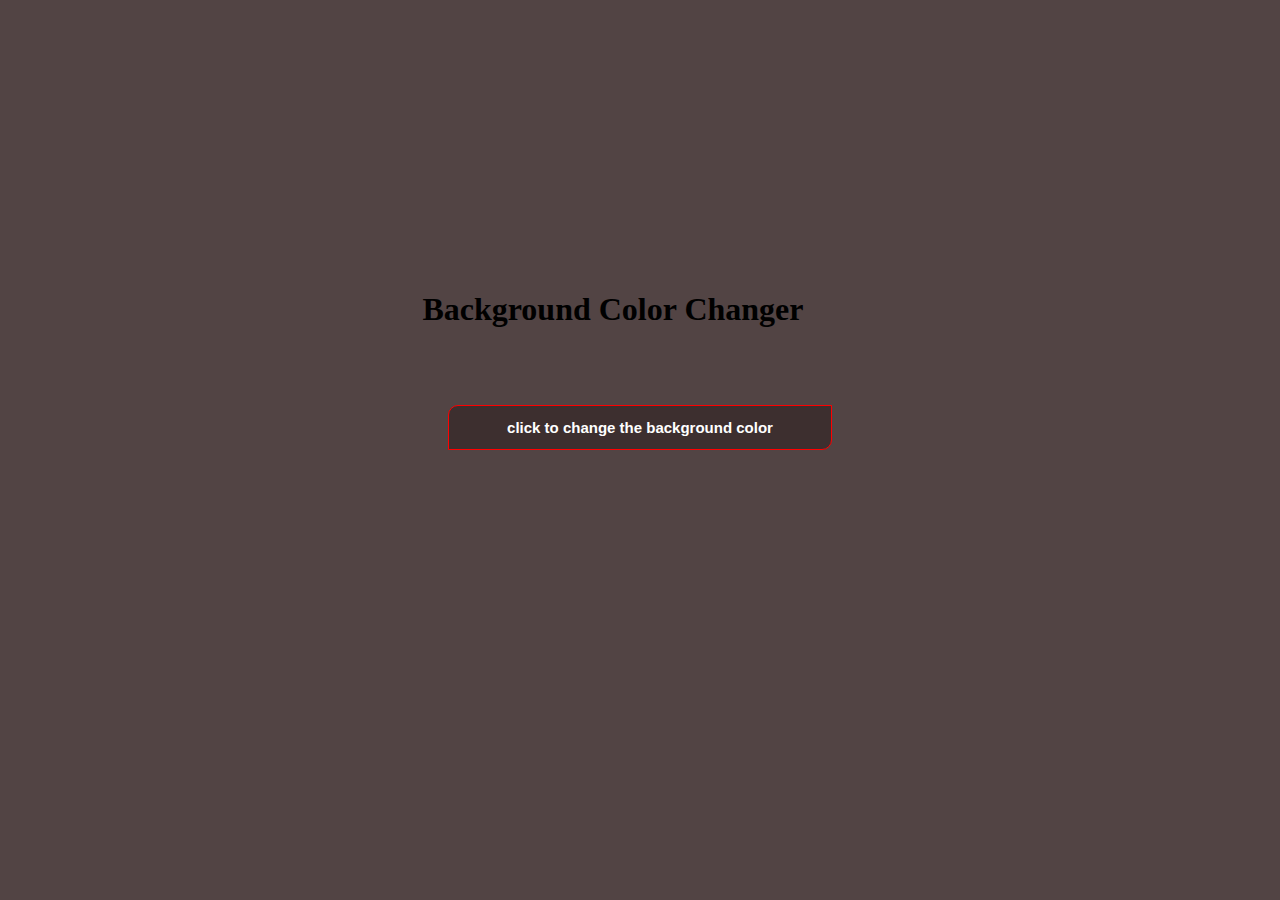
<file: java project 1.html>
<!DOCTYPE html>
<html lang="en">
<head>
    <meta charset="UTF-8">
    <meta http-equiv="X-UA-Compatible" content="IE=edge">
    <meta name="viewport" content="width=device-width, initial-scale=1.0">
    <title>Document</title>
    <style>
        body{
            margin: 0px;
            padding: 0px;
            background-color: rgb(82, 68, 68);
        }
        #one{
            position: absolute;
            top: 30%;
            left: 33%;
        }
        #two{
            position: absolute;
            top: 45%;
            left: 35%;
            width: 30%;
            height: 5%;
            border-style: solid;
            border-color: red;
            border-width: thin;
            color: white;
            font-size: 15px;
            background-color: rgb(61, 47, 47);
            font-weight: bold;
            border-radius: 10px 0px 10px 0px;
        }
        #two:hover{
            color: hotpink;
            background-color: rgb(88, 60, 92);
        }

    </style>
</head>
<body id = "container">
    
        <h1 id = "one">Background Color Changer</h1>
        <button id = "two"  onclick="background()">click to change the background color</button>

    <script>
        var a = 0;
        document.getElementById("container").style.backgroundcolor=a;
        function background(){
            var list =["red","green","yellow","grey","pink","cyan","lightgreen","hotpink","gray",""];
           document.getElementById("container").style.backgroundColor=list[a];a++;
           }
    </script>
</body>
</html>
</file>
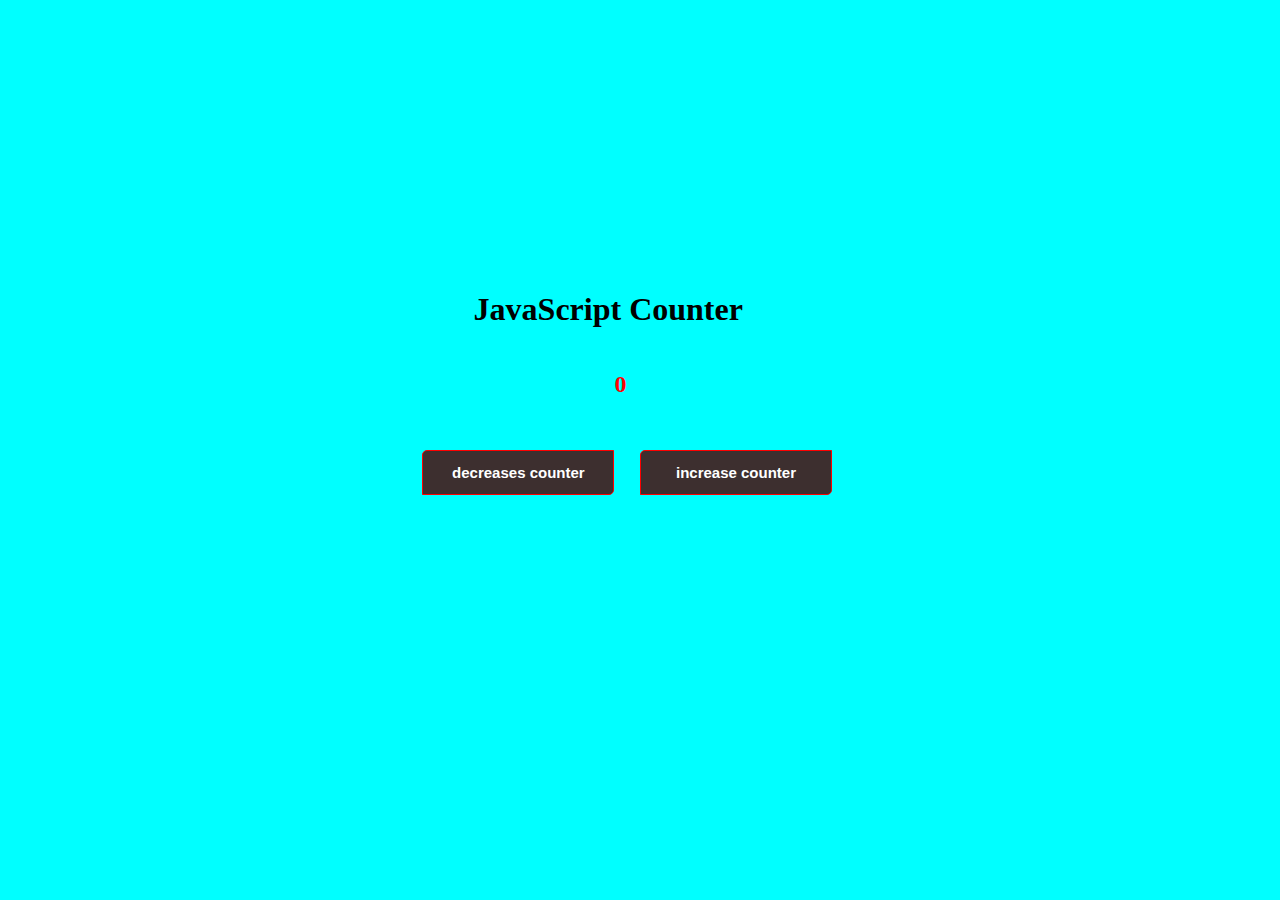
<file: java project 2.html>
<!DOCTYPE html>
<html lang="en">
<head>
    <meta charset="UTF-8">
    <meta http-equiv="X-UA-Compatible" content="IE=edge">
    <meta name="viewport" content="width=device-width, initial-scale=1.0">
    <title>Document</title>
    <style>
        body{
            margin: 0px;
            padding: 0px;
            background-color: aqua;
        }
        #one{
            text-align: center;
            position: absolute;
            top: 30%;
            left: 37%;
            font-weight: bold;
            }
        #one:hover{
            color:indigo
        }
        #two{
            position: absolute;
            top: 39%;
            left: 48%;
        }
        #three{
            position: absolute;
            top: 50%;
            left: 50%;
            width: 15%;
            height: 5%;
            border-style: solid;
            border-color: red;
            border-width: thin;
            color:white;
            font-size: 15px;
            background-color: rgb(61, 47, 47);
            font-weight: bold;
            border-radius: 5px 0px 5px 0px;
        }
        #three:hover{
            color: yellow;
            background-color: rgb(124, 99, 99);
        }
        #four{
            position: absolute;
            top: 50%;
            left: 33%;
            width: 15%;
            height: 5%;
            border-style: solid;
            border-color: red;
            border-width: thin;
            color: white;
            font-size: 15px;
            background-color: rgb(61, 47, 47);
            font-weight: bold;
            border-radius: 5px 0px 5px 0px;
         }
         #four:hover{
            color: yellow;
            background-color: rgb(124, 99, 99);
         }

    </style>
</head>
<body>
    <h1 id="one">JavaScript Counter</h1>
    <h2 id="two">0</h2>
    <button id="three" onclick="increase()">increase counter</button>
    <button id="four" onclick="decrease()">decreases counter</button>
    <script>
        let a = 0;
      document.getElementById("two").innerHTML=a; 
      document.getElementById("two").style.color="red"; 
        
    function increase(){
        a += 1 ;    
        
        document.getElementById("two").innerHTML=a;
    }
          
        function decrease(){
            a -= 1;
            document.getElementById("two").innerHTML=a;
        }

        

            
            
        
        

    </script>
    
      
       
</body>
</html>
</file>
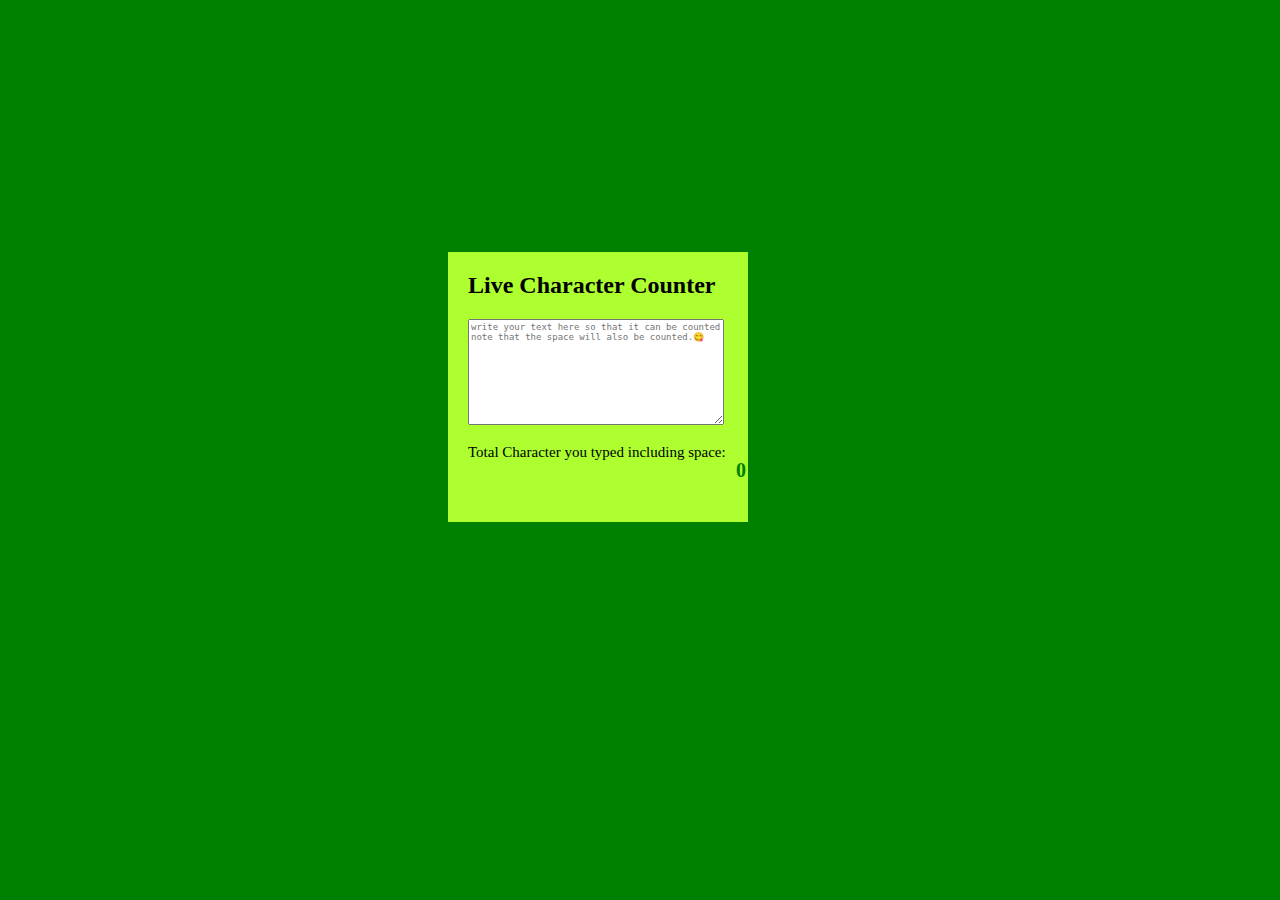
<file: java project 3.html>
<!DOCTYPE html>
<html lang="en">
<head>
    <meta charset="UTF-8">
    <meta http-equiv="X-UA-Compatible" content="IE=edge">
    <meta name="viewport" content="width=device-width, initial-scale=1.0">
    <title>Document</title>
    <style>
        body{
            margin: 0px;
            padding: 0px;
            background-color: green;
        }
        #div{
            width: 300px;
            height: 270px;
            background-color: greenyellow;
            position: absolute;
            top: 28%;
            left: 35%;
            box-sizing: border-box;
        }
        #heading{
            padding-left: 20px;
        }
        #textarea{
            width: 250px;
            height: 100px;
            margin-left: 20px;
            font-size:9px ;
        }
        #paragraph{
            padding-left: 20px;
            font-size: 15px;
        }
        #h3{
        position: absolute;
        bottom:20px;
        right: 2px;
        margin-left: 10px;
        font-size: 20px;
        }
    
        

    </style>
</head>
<body>
<div id="div">
    <h2 id="heading">Live Character Counter</h2>
    <textarea type ="text" placeholder="write your text here so that it can be counted note that the space will also be counted.😋" 
    id="textarea" onkeyup="keypress(this.value)"></textarea>
    <p id="paragraph">Total Character you typed including space:</p>
    <h3 id="h3">0</h3>
    </div>
    <script>
        document.getElementById("h3").style.color="green";
        function keypress(str){
        var lng = str.length;
         document.getElementById("h3").innerHTML=lng;
         }
         

        
    
    
    </script>
    
</body>
</html>
</file>
